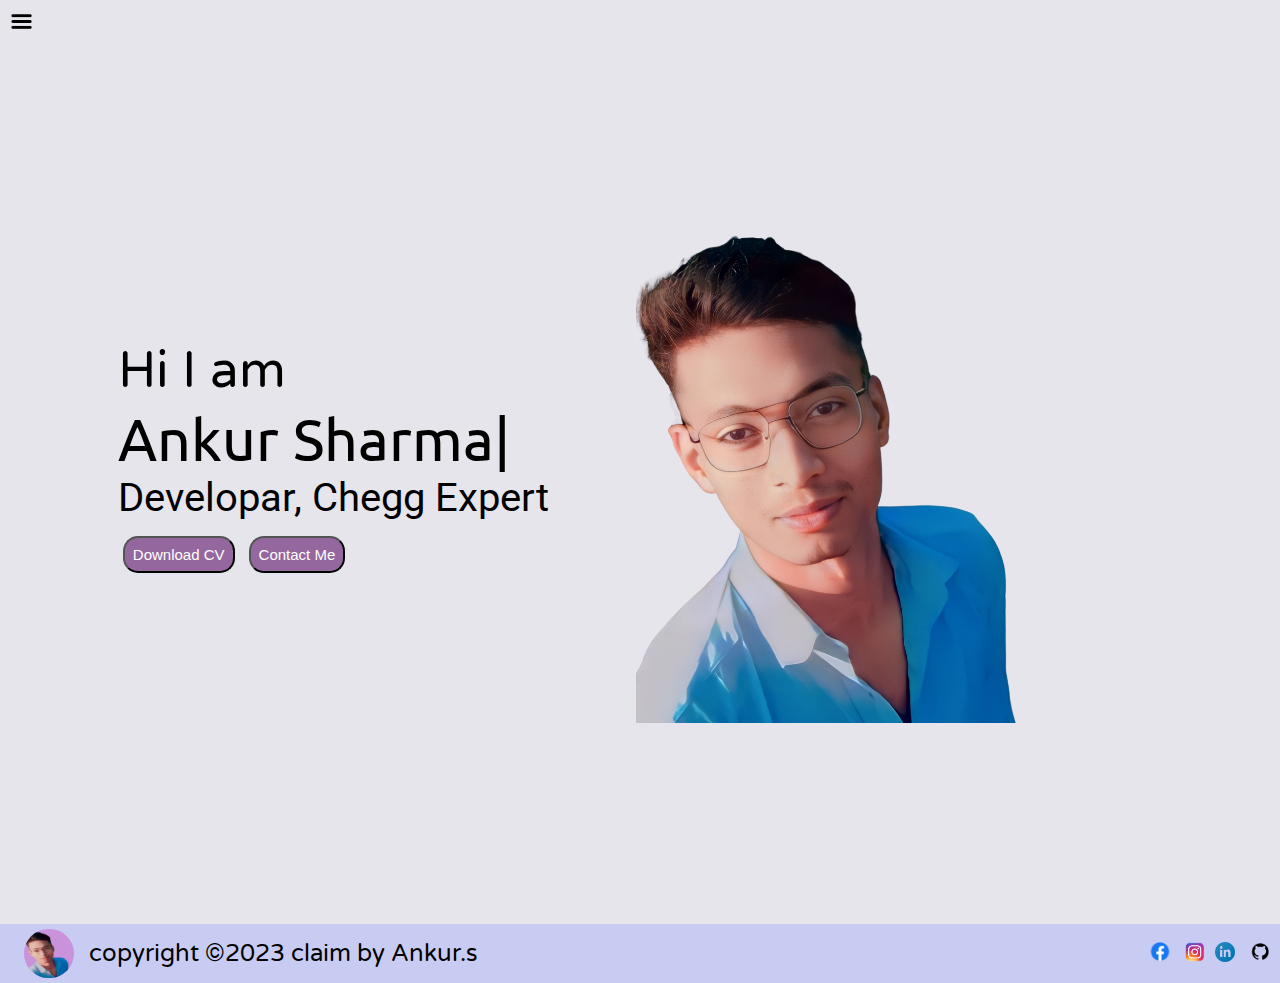
<file: index.html>
<!DOCTYPE html>
<html lang="en">

<head>
    <meta charset="UTF-8">
    <meta http-equiv="X-UA-Compatible" content="IE=edge">
    <meta name="viewport" content="width=device-width, initial-scale=1.0">
    <title>Ankur sharma -Portfolio</title>
    <link rel="stylesheet" href="style.css">
</head>

<body>
    <div class="container">
        <div class="sidebar sidebarGo">
            <nav>
                <ul>
                    <li><a href="index.html">Home</a></li>
                    <li><a href="intro.html" target="_blank">My Intro</a></li>
                    <li><a href="Services.html" target="_blank">Services</a></li>
                    <li><a href="Blog.html" target="_blank">Blog</a></li>
                    <li><a href="Contact.html" target="_blank">Contact Me</a></li>
                </ul>
            </nav>
        </div>
        <div class="main">
            <div class="hamburger">
                <img class="ham" src="./img/ham.png" alt="" width="23px">
                <img class="cross" src="./img/cross.png" alt="" width="23px">
            </div>
            <div class="inforcontainer">
                <div class="devInfo">
                    <div class="hello">Hi I am</div>
                    <div class="name">Ankur Sharma|</div>
                    <div class="About">Developar, Chegg Expert</div>
                    <div class="button">
                        <a href="/CV.txt" target="_blank">
                        <button>Download CV</button></a>
                        <a href="Contact.html" target="_blank"><button>Contact Me</button></a>

                    </div>  
                </div>
                <div class="devpic"><img src="./img/Ankur.png" alt="Ankur sharma"></div>
            </div>
        </div>
    </div>
    <div class="footerinformation">
        <div class="footerfirst">
        <img src="./img/Ankur.png" alt="" width="30px">
        <div class="footer">copyright &copy;2023 claim by Ankur.s</div>
        </div>
        <div class="footersecond">
            <div class="social facecbook"><a href="https://www.facebook.com/profile.php?id=100049755070844" target="_blank"><img src="./img/facebook.png" alt="" width="30px"></a></div>
            <div class="social instgram"><a href="https://www.instagram.com/ankursharma4982/" target="_blank"><img src="./img/instagram.png" alt="" width="20px"></a></div>
            <div class="social linkedln"><a href="https://www.linkedin.com/in/ankur-sharma-2565a2203/" target="_blank"><img src="./img/linkedin.png" alt="" width="20px"></a></div>
            <div class="social github"><a href="https://github.com/ankurpysics01" target="_blank"><img src="./img/Github.png" alt="" width="30px
                "></a></div>
        </div>
    </div>
    <script src="script.js"></script>
</body>

</html>
</file>
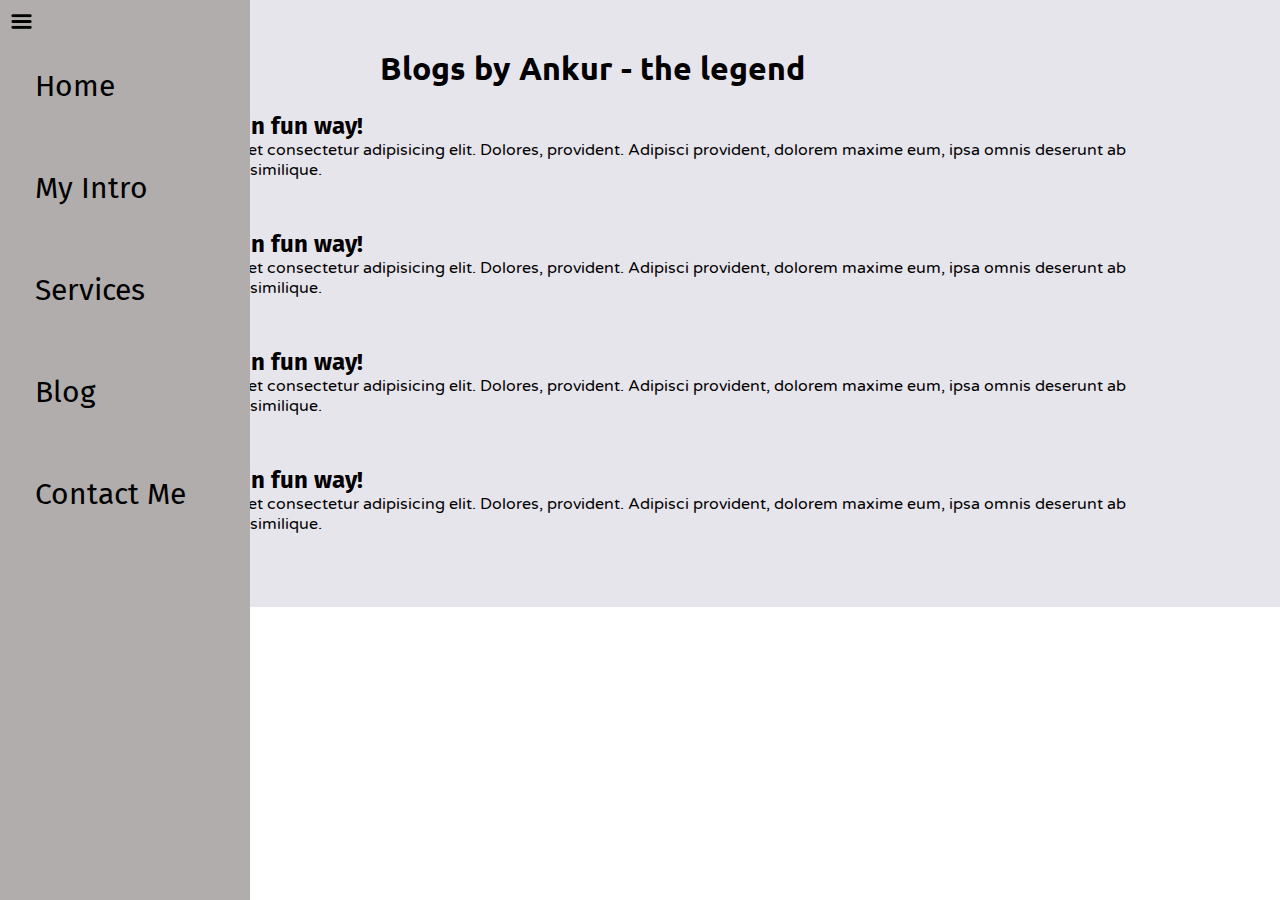
<file: Blog.html>
<!DOCTYPE html>
<html lang="en">

<head>
    <meta charset="UTF-8">
    <meta http-equiv="X-UA-Compatible" content="IE=edge">
    <meta name="viewport" content="width=device-width, initial-scale=1.0">
    <title>Ankur sharma -Portfolio</title>
    <link rel="stylesheet" href="Contact.css">
    <link rel="stylesheet" href="Blog.css">
    <link rel="stylesheet" href="style.css">

</head>

<body>
    <div class="container">
        <div class="sidebar">
            <nav>
                <ul>
                    <li><a href="index.html" target="_blank">Home</a></li>
                    <li><a href="intro.html" target="_blank">My Intro</a></li>
                    <li><a href="Services.html" target="_blank">Services</a></li>
                    <li><a href="Blog.html" target="_blank">Blog</a></li>
                    <li><a href="Contact.html" target="_blank">Contact Me</a></li>
                </ul>
            </nav>
        </div>
        <div class="main">
            <div class="hamburger">
                <img class="ham" src="./img/ham.png" alt="" width="23px">
                <img class="cross" src="./img/cross.png" alt="" width="23px">
            </div>
            <div class="blogcontainer">
                <h1>Blogs by Ankur - the legend</h1>
                <div class="blogitem">
                    <h2>Learn JavaScript -in fun way!</h2>
                    <p>Lorem ipsum dolor sit, amet consectetur adipisicing elit. Dolores, provident. Adipisci provident,
                        dolorem maxime eum, ipsa omnis deserunt ab voluptatibus suscipit, odit similique.</p>
                        <button class="btn btn-sm">Read more</button>
                </div>
                <div class="blogitem">
                    <h2>Learn JavaScript -in fun way!</h2>
                    <p>Lorem ipsum dolor sit, amet consectetur adipisicing elit. Dolores, provident. Adipisci provident,
                        dolorem maxime eum, ipsa omnis deserunt ab voluptatibus suscipit, odit similique.</p>
                        <button class="btn btn-sm">Read more</button>
                </div>
                <div class="blogitem">
                    <h2>Learn JavaScript -in fun way!</h2>
                    <p>Lorem ipsum dolor sit, amet consectetur adipisicing elit. Dolores, provident. Adipisci provident,
                        dolorem maxime eum, ipsa omnis deserunt ab voluptatibus suscipit, odit similique.</p>
                        <button class="btn btn-sm">Read more</button>
                </div>
                <div class="blogitem">
                    <h2>Learn JavaScript -in fun way!</h2>
                    <p>Lorem ipsum dolor sit, amet consectetur adipisicing elit. Dolores, provident. Adipisci provident,
                        dolorem maxime eum, ipsa omnis deserunt ab voluptatibus suscipit, odit similique.</p>
                        <button class="btn btn-sm">Read more</button>
                </div>
            </div>
        </div>
    </div>
    <script src="script.js"></script>
</body>

</html>
</file>
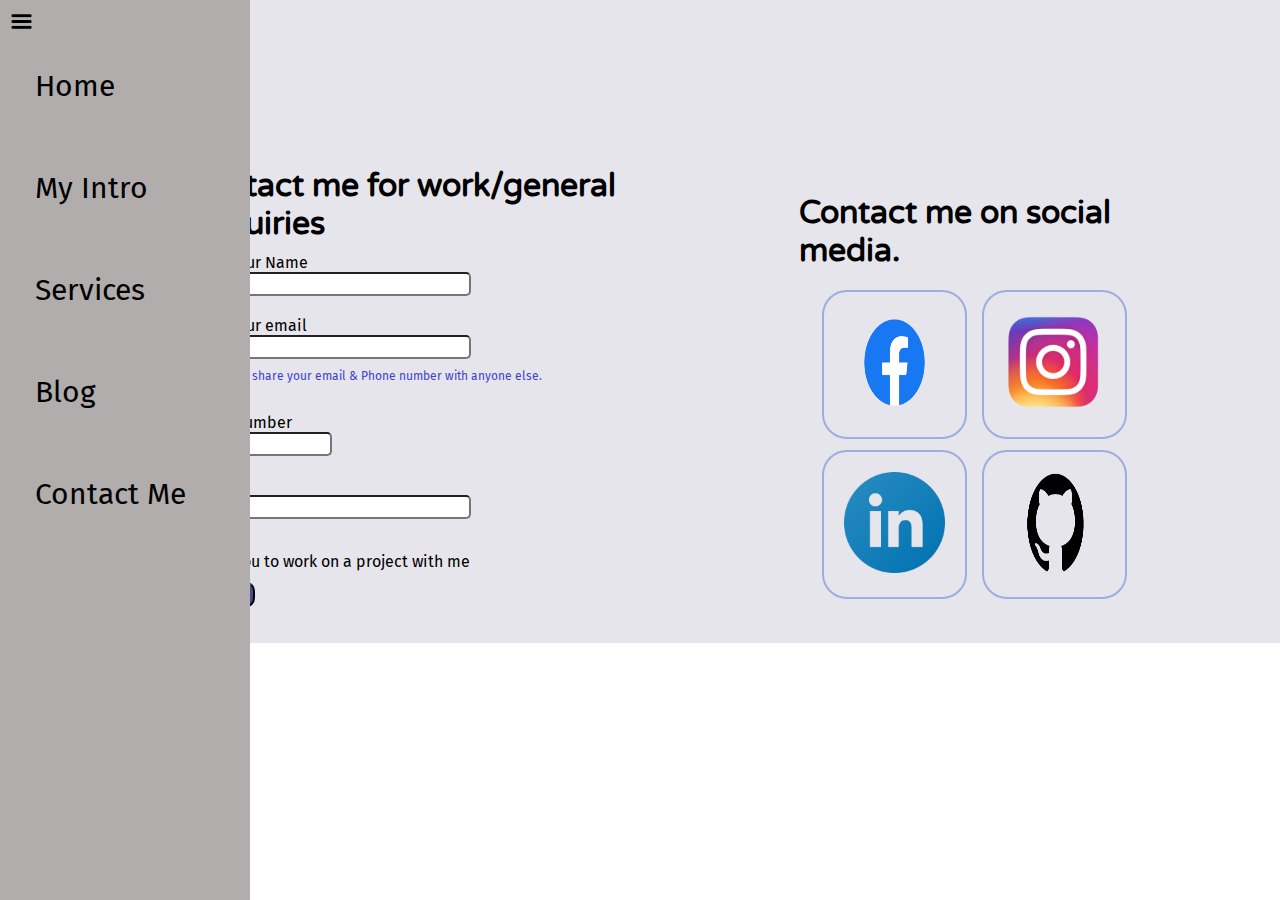
<file: Contact.html>
<!DOCTYPE html>
<html lang="en">

<head>
    <meta charset="UTF-8">
    <meta http-equiv="X-UA-Compatible" content="IE=edge">
    <meta name="viewport" content="width=device-width, initial-scale=1.0">
    <title>Ankur sharma -Portfolio</title>
    <link rel="stylesheet" href="Contact.css">
    <link rel="stylesheet" href="style.css">
</head>

<body>
    <div class="container">
        <div class="sidebar">
            <nav>
                <ul>
                    <li><a href="index.html" target="_blank">Home</a></li>
                    <li><a href="intro.html" target="_blank">My Intro</a></li>
                    <li><a href="Services.html" target="_blank">Services</a></li>
                    <li><a href="Blog.html" target="_blank">Blog</a></li>
                    <li><a href="Contact.html" target="_blank">Contact Me</a></li>
                </ul>
            </nav>
        </div>
        <div class="main">
            <div class="hamburger">
                <img class="ham" src="./img/ham.png" alt="" width="23px">
                <img class="cross" src="./img/cross.png" alt="" width="23px">
            </div>
            <div class="contactinfocontainer">
                <div class="Contactform">
                    <h1>Contact me for work/general Enquiries</h1>
                    <div class="mb-3">
                        <label for="ClientName" class="form-label">Enter your Name</label>
                        <input type="name" class="form-control" id="ClaientName">
                    </div>
                    <div class="mb-3">
                        <label for="Clientemail" class="form-label"> Enter Your email</label>
                        <input type="email" class="form-control" id="Clientemail" aria-describedby="emailHelp">
                        <div id="emailHelp" class="form-text">We'll never share your email & Phone number with anyone
                            else.
                        </div>
                    </div>
                    <div class="mb-3">
                        <label for="ClientPhone" class="form-label">Phone number</label>
                        <input type="Phone" class="form-control" id="ClaientPhone">
                    </div>
                    <div class="mb-3">
                        <label for="ClientEnquries" class="form-label">Enquiry</label>
                        <input type="text" class="form-control" id="enquiry">
                    </div>
                    <div class="mb-3 form-check">
                        <input type="checkbox" class="form-check-input" id="isclient">
                        <label class="form-check-label" for="isclient">I want you to work on a project with me</label>
                    </div>
                    <button type="submit" class="btn btn-sm">Submit</button>
                </div>
                <div class="socialmediainformation">
                    <h1>Contact me on social media.</h1>
                    <div class="one">
                        <div class="socials facecbook"><a href="https://www.facebook.com/profile.php?id=100049755070844"
                                target="_blank"><img src="./img/facebook.png" alt="" width="30px"></a></div>
                        <div class="socials instgram"><a href="https://www.instagram.com/ankursharma4982/"
                                target="_blank"><img src="./img/instagram.png" alt="" width="20px"></a></div>
                        <div class="socials linkedln"><a href="https://www.linkedin.com/in/ankur-sharma-2565a2203/"
                                target="_blank"><img src="./img/linkedin.png" alt="" width="20px"></a></div>
                        <div class="socials github"><a href="https://github.com/ankurpysics01" target="_blank"><img
                                    src="./img/Github.png" alt="" width="30px
                "></a>
                        </div>
                    </div>
                </div>
            </div>
        </div>
    </div>
    </div>
    <script src="script.js"></script>
</body>

</html>
</file>
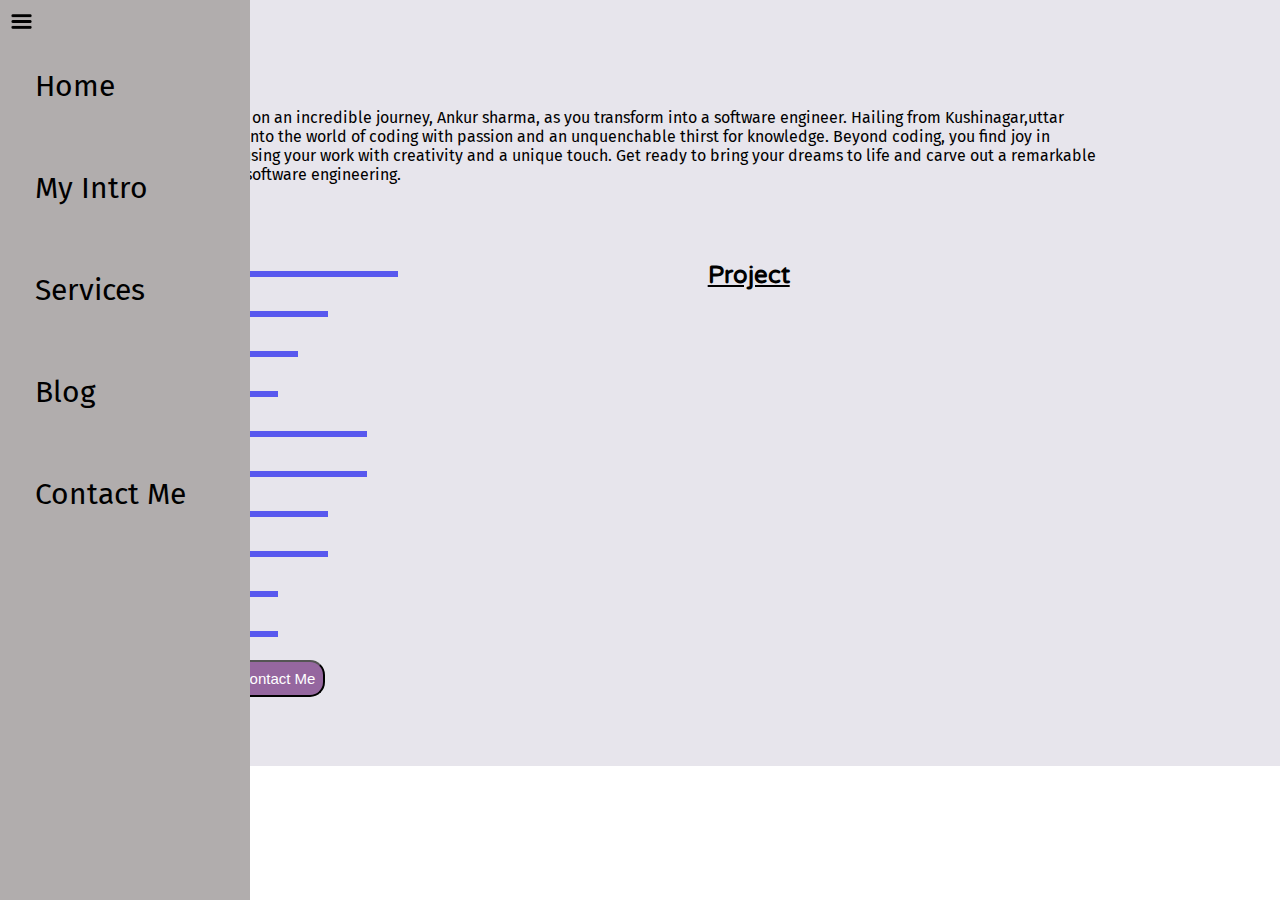
<file: intro.html>
<!DOCTYPE html>
<html lang="en">
<head>
    <meta charset="UTF-8">
    <meta http-equiv="X-UA-Compatible" content="IE=edge">
    <meta name="viewport" content="width=device-width, initial-scale=1.0">
    <title>Ankur sharma -Portfolio</title>
    <link rel="stylesheet" href="intro.css">
    <link rel="stylesheet" href="style.css">
</head>
<body>

</head>

<body>
    <div class="container">
        <div class="sidebar">
            <nav>
                <ul>
                    <li><a href="index.html" target="_blank">Home</a></li>
                    <li><a href="intro.html" target="_blank">My Intro</a></li>
                    <li><a href="Services.html" target="_blank">Services</a></li>
                    <li><a href="Blog.html" target="_blank">Blog</a></li>
                    <li><a href="Contact.html" target="_blank">Contact Me</a></li>
                </ul>
            </nav>
        </div>
        <div class="main">
            <div class="hamburger">
                <img class="ham" src="./img/ham.png" alt="" width="23px">
                <img class="cross" src="./img/cross.png" alt="" width="23px">
            </div>
            <div class="introinformation">
                <div class="about">
                    <h1>About us</h1>
                    <p>Get ready to embark on an incredible journey, Ankur sharma, as you transform into a software engineer. Hailing from Kushinagar,uttar pradesh, you'll dive into the world of coding with passion and an unquenchable thirst for knowledge. Beyond coding, you find joy in (Playing cricket), infusing your work with creativity and a unique touch. Get ready to bring your dreams to life and carve out a remarkable path in the world of software engineering.
                    </p>
                    <h2>My skills</h2>
                    <div class="skillsmain">
                        <div class="skillcontainer">
                            <div class="skillItem">HTML:<div class="skills h100"></div>
                            </div>
                            <div class="skillItem">CSS:<div class="skills h80"></div>
                            </div>
                            <div class="skillItem">Javascript:<div class="skills h75"></div>
                            </div>
                            <div class="skillItem">Reacts:<div class="skills h70"></div>
                            </div>
                            <div class="skillItem">Node.js:<div class="skills"></div>
                            </div>
                            <div class="skillItem">Mogo DB:<div class="skills"></div>
                            </div>
                            <div class="skillItem">C:<div class="skills h80"></div>
                            </div>
                            <div class="skillItem">C++:<div class="skills h80"></div>
                            </div>
                            <div class="skillItem">DSA:<div class="skills h70"></div>
                            </div>
                            <div class="skillItem">Python:<div class="skills h70"></div>
                            </div>
                            <div class="button">
                                <a href="/CV.txt" target="_blank">
                                    <button>Download CV</button></a>
                                <a href="Contact.html" target="_blank"><button>Contact Me</button></a>
                            </div>
                        </div>
                        <div class="projectcollection">
                            <h2>Project</h2>
                            <div class="projectItem">
                                
                            </div>

                        </div>
                    </div>
                </div>
            </div>
        </div>
    </div>
    <script src="script.js"></script>
</body>

</html>
</file>
<file: style.css>
@import url('https://fonts.googleapis.com/css2?family=Baloo+Bhaina+2&family=Fira+Sans&family=Roboto&family=Ubuntu&family=Varela+Round&display=swap');
@import url('https://fonts.googleapis.com/css2?family=Source+Code+Pro:wght@300&display=swap');

*{
    margin: 0;
    padding: 0;
}
.container{
    display: flex;
    background-color: #e7e5ec;
}
.sidebar{
    background-color:rgb(177, 173, 173);
    width: 250px;
    font-family: 'Fira Sans', sans-serif;
    height: 100vh;
    position: absolute;
    transition: transform 0.3s ease-in;
}
.sidebar nav{
    padding: 35px;
}
.sidebar nav li{
    list-style: none;
    font-size: 30px;
    padding: 33px 0;
}
.sidebar nav li a{
    text-decoration: none;
    color: black;
}
.main{
    width: 88vw;
    padding: 23px;
}
.hamburger{
    position: absolute;
    cursor: pointer;
    top: 10px;
    left: 10px;
}

.cross{
    margin-left: 195px;
}
.sidebarGo{
    transform: translate(-380px, 0px);
    position: absolute;
}

.inforcontainer{
    /* background-color: green; */
    height: 58vh;
    width: 80vw;
    margin: 178px auto;
    display: flex;
    flex-wrap: wrap;
    justify-content: space-around;

}
.devInfo{
    display: flex;
    flex-direction: column;
    justify-content: center;
    font-family: 'Varela Round', sans-serif;
}
.hello{
    font-size: 3.2em;
}
.name{
    font-size: 3.7em;
    font-family: 'Ubuntu', sans-serif;
}
.About{
font-family: 'Roboto', sans-serif;
font-size: 2.5em;
}
.button button{
    margin: 15px 5px;
    padding: 8px;
    font-size: 15px;
    border-radius: 15px;
    background-color: rgb(149 103 159);
    color: white;
    cursor: pointer;
}
.button button:hover{
    background-color: rgb(252 252 252);
    color: rgb(122, 9, 242);
}

.devpic img{
    height: 58vh;
}
.footerinformation{
    display: flex;
    align-items: center;
    justify-content: space-between;
    height: 3.7rem;
    background-color: rgb(200, 204, 242);
}
.footerfirst{
    display: flex;
    padding-left: 24px;
}
.footersecond{
    display: flex;
    flex-direction: row;
    justify-content: center;
    align-items: center;
}
.footerfirst img{
    height: 3.1em;
    width: 3.1rem;
    border-radius: 3rem;
    background-color: #c992db;
    border-width: 3px solid black;
}
.footer{
    margin: 10px 15px;
    font-size: 1.5em;
    font-family: 'Varela Round', sans-serif;
}
.social a img{
    margin: 5px 5px;
}

@media(max-width:800px) {

    /* *{
        background-color: rgb(184, 158, 209);
    } */
    /*.sidebar{
        transform: translate(-380px, 0px);
        position: absolute;
    } */
    .devpic img{
        max-width: 400px;
        height: 36vh;
    }
    .Contactform{
        max-width: 500px;
        padding: 13px 16px;
        padding-top: 92px;
        margin-right: 10px;
    }
    .skillsmain{
        flex-wrap: wrap;
    }
    .contactinfocontainer{
        flex-wrap: wrap;
    }
    
}

@media(max-width:500px) {

    /* *{
        background-color: rgb(184, 158, 209);
    } */
    /*.sidebar{
        transform: translate(-380px, 0px);
        position: absolute;
    } */
    .devpic img{
        max-width: 400px;
        height: 27vh;
    }
    .footer{
        font-size: 0.6em;
    }
    
}
</file>
<file: Contact.css>
@import url('https://fonts.googleapis.com/css2?family=Baloo+Bhaina+2&family=Fira+Sans&family=Roboto&family=Ubuntu&family=Varela+Round&display=swap');
@import url('https://fonts.googleapis.com/css2?family=Source+Code+Pro:wght@300&display=swap');

*{
    margin: 0;
    padding: 0;
}
.container{
    display: flex;
}
.sidebar{
    background-color:rgb(205, 183, 183);
    width: 380px;
    font-family: 'Fira Sans', sans-serif;
    height: 100vh;
}
.sidebar nav{
    padding: 35px;
}
.sidebar nav li{
    list-style: none;
    font-size: 30px;
    padding: 33px 0;
}
.sidebar nav li a{
    text-decoration: none;
    color: black;
}
.Contactform{
    font-family: 'Fira Sans', sans-serif;
    padding: 12px 133px;
    padding-top: 144px;
    margin-left: 30px;

}
.Contactform h1{
    font-family: 'Varela Round', sans-serif;
    /* text-align: center; */
}
.Contactform div{
    padding: 10px 0;
    display: flex;
    flex-direction: column;
}
.contactinfocontainer{
    display: flex;
    align-items: center;
}
.contactinfocontainer h1{
    font-family: 'Varela Round', sans-serif;
}
.socialmediainformation{
    display: flex;
    flex-wrap: wrap;
    flex-direction: column;
    margin-top: 155px;
}
.one{
    margin-top: 15px;
    display: flex;
    justify-content: center;
    display: grid;
    grid-template-rows: repeat(2, 10em);
    grid-template-columns: repeat(2, 10em);
    /* border: 2px solid black; */
}
.socials{
    display: flex;
    margin: auto;
    border: 2px solid rgb(156, 174, 224);
    
    border-radius: 25px;
}
.socials a img{
    height: 6.3rem;
    width: 6.3rem;
    margin: 20px;
}
#ClaientName{
    width: 281px;
    height: 20px;
    border-radius: 5px; 
}
#enquiry{
    width: 281px;
    height: 20px;
    border-radius: 5px; 
}

#emailHelp{
    font-size: 12px;
    color: rgb(65, 65, 206);
}
#Clientemail{
    width: 281px;
    height: 20px;
    border-radius: 5px;
}
#ClaientPhone{
    width: 142px;
    height: 20px;
    border-radius: 5px;
}

.form-check-input{
    width: 1vw;
}
.btn-sm{
    padding: 4px 12px;
    border-radius: 10px;
    cursor: pointer;
    color: white;
    background-color: rgb(72, 72, 151);
}
.btn:hover{
    font-weight: bolder;
    color: rgb(72, 72, 151);
    background-color:white;
}
</file>
<file: Blog.css>
@import url('https://fonts.googleapis.com/css2?family=Baloo+Bhaina+2&family=Fira+Sans&family=Roboto&family=Ubuntu&family=Varela+Round&display=swap');
@import url('https://fonts.googleapis.com/css2?family=Source+Code+Pro:wght@300&display=swap');

*{
    margin: 0;
    padding: 0;
}
.container{
    display: flex;
}
.sidebar{
    background-color:rgb(205, 183, 183);
    width: 380px;
    font-family: 'Fira Sans', sans-serif;
    height: 100vh;
}
.sidebar nav{
    padding: 35px;
}
.sidebar nav li{
    list-style: none;
    font-size: 30px;
    padding: 33px 0;
}
.sidebar nav li a{
    text-decoration: none;
    color: black;
}
.blogcontainer{
    margin-left: 12px;
    font-family: 'Ubuntu', sans-serif;
}
.blogcontainer h1{
    display: flex;
    justify-content: center;
    margin-top: 25px;
}
.blogitem{
    margin: 23px 15px;
}
.blogitem h2{
    font-family: 'Fira Sans', sans-serif;

}
.blogitem p{
    font-family: 'Varela Round', sans-serif;
}
</file>
<file: intro.css>
@import url('https://fonts.googleapis.com/css2?family=Baloo+Bhaina+2&family=Fira+Sans&family=Roboto&family=Ubuntu&family=Varela+Round&display=swap');
@import url('https://fonts.googleapis.com/css2?family=Source+Code+Pro:wght@300&display=swap');

*{
    margin: 0;
    padding: 0;
}
.container{
    display: flex;
}
.sidebar{
    background-color:rgb(205, 183, 183);
    width: 380px;
    font-family: 'Fira Sans', sans-serif;
    height: 100vh;
}
.sidebar nav{
    padding: 35px;
}
.sidebar nav li{
    list-style: none;
    font-size: 30px;
    padding: 33px 0;
}
.sidebar nav li a{
    text-decoration: none;
    color: black;
}
.introinformation{
    margin-left: 25px;
}
.about{
    margin: 31px 50px;
}
.about h1{
    margin: 16px 0;
    font-family: 'Varela Round', sans-serif;
}
.about p{
    font-family: 'Fira Sans', sans-serif;
}
.about h2{
    margin: 16px 0;
    font-family: 'Varela Round', sans-serif;
}
.skillsmain{
    display: flex;
}
.projectcollection{
    width: 100%;
    display: flex;
    justify-content: center;
}
.projectcollection h2{
    text-decoration: underline;
}
.skills{
    width: 269px;
    height: 6px;
    background-color: rgb(88, 88, 238);
    margin: 8px 0;
    font-weight: bolder;
}
.h100{
    width: 300px;
}
.h80{
    width: 230px;
}
.h75{
    width: 200px;
}
.h70{
    width: 180px;
}
.button{
    width: 100%;
    align-items: center;
}
.button button{
    margin: 15px 5px;
    padding: 8px;
    font-size: 15px;
    border-radius: 15px;
    background-color: rgb(149 103 159);
    color: white;
    cursor: pointer;
}
.button button:hover{
    background-color: rgb(252 252 252);
    color: rgb(122, 9, 242);
}
</file>
